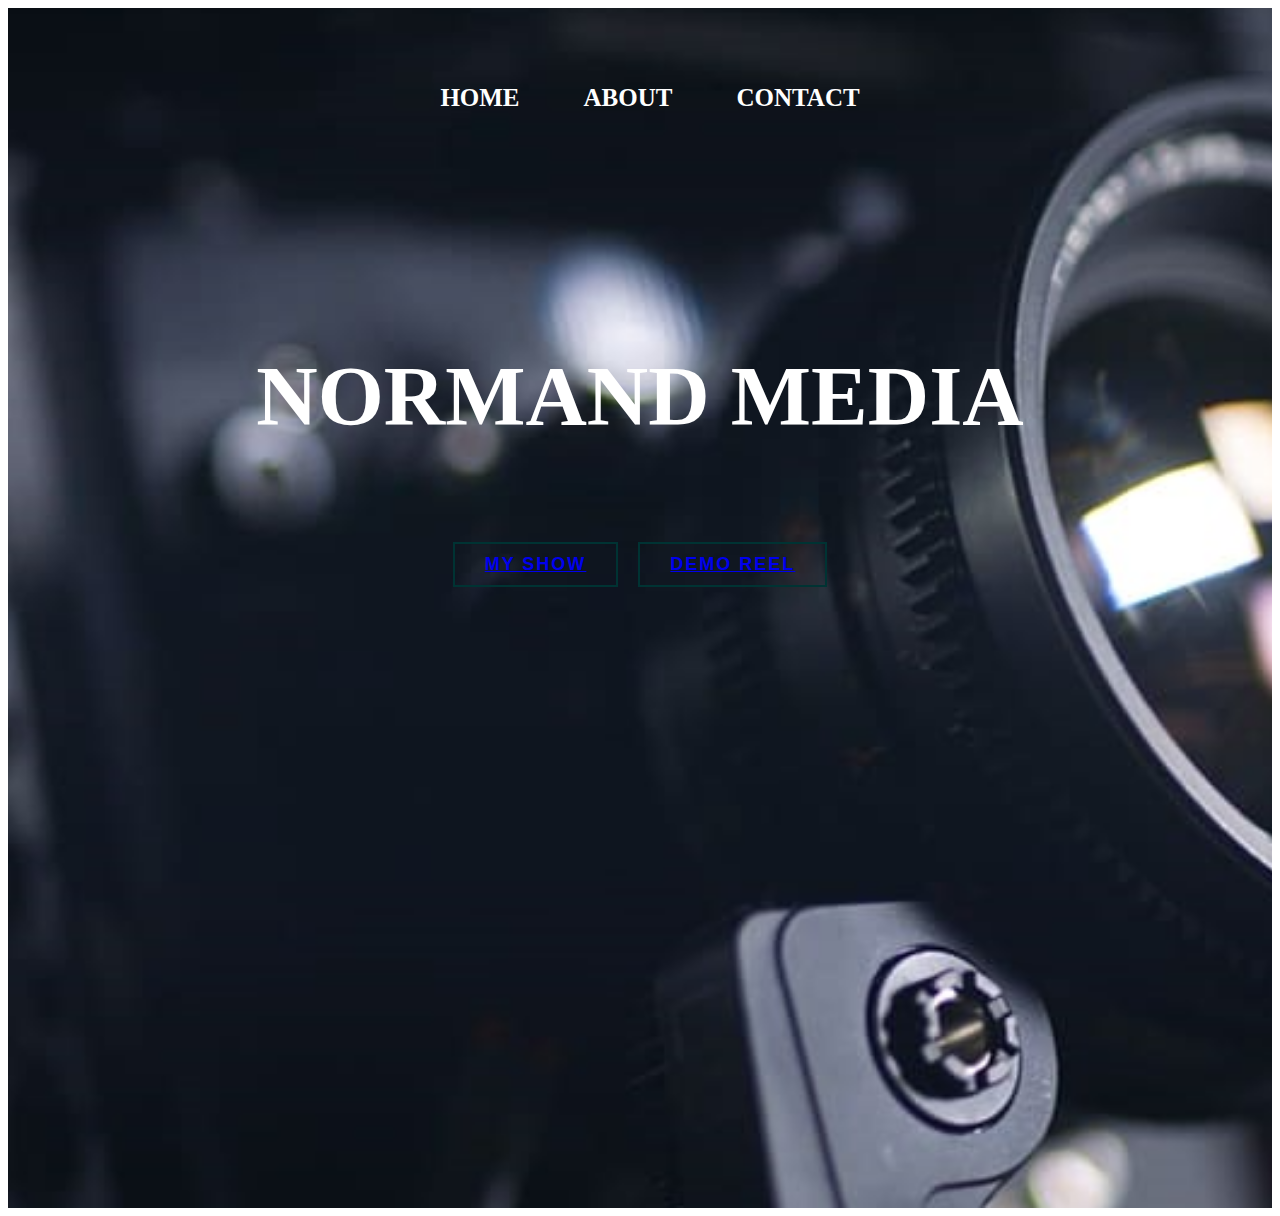
<file: index.html>
<!DOCTYPE html>
<html lang="en">
<head>
    <meta charset="UTF-8">
    <meta http-equiv="X-UA-Compatible" content="IE=edge">
    <meta name="viewport" content="width=device-width, initial-scale=1.0">
    <title>Midterm</title>
    <link rel="stylesheet" type="text/css" href="style.css">
</head>
<body>
    <div class="container">
        <div class="header">
            <div class="navbar">
                <a href="index.html">HOME</a>
                <a href="about.html">ABOUT</a>
                <a href="contact.html">CONTACT</a>
            </div>
        </div>
        <div class="content">
                <h1>NORMAND MEDIA</h1>
                <button class="btn"><a href="https://www.youtube.com/playlist?list=PLuH2FZ2bYRwLh-No531XbAQkcXrUEYFoE">MY SHOW</a></button>
			<button class="btn"><a href="https://www.youtube.com/watch?v=6lfeZS6dkrM&t">DEMO REEL</a></button>

        </div>
        
    </div>
    
</body>
</html>
</file>
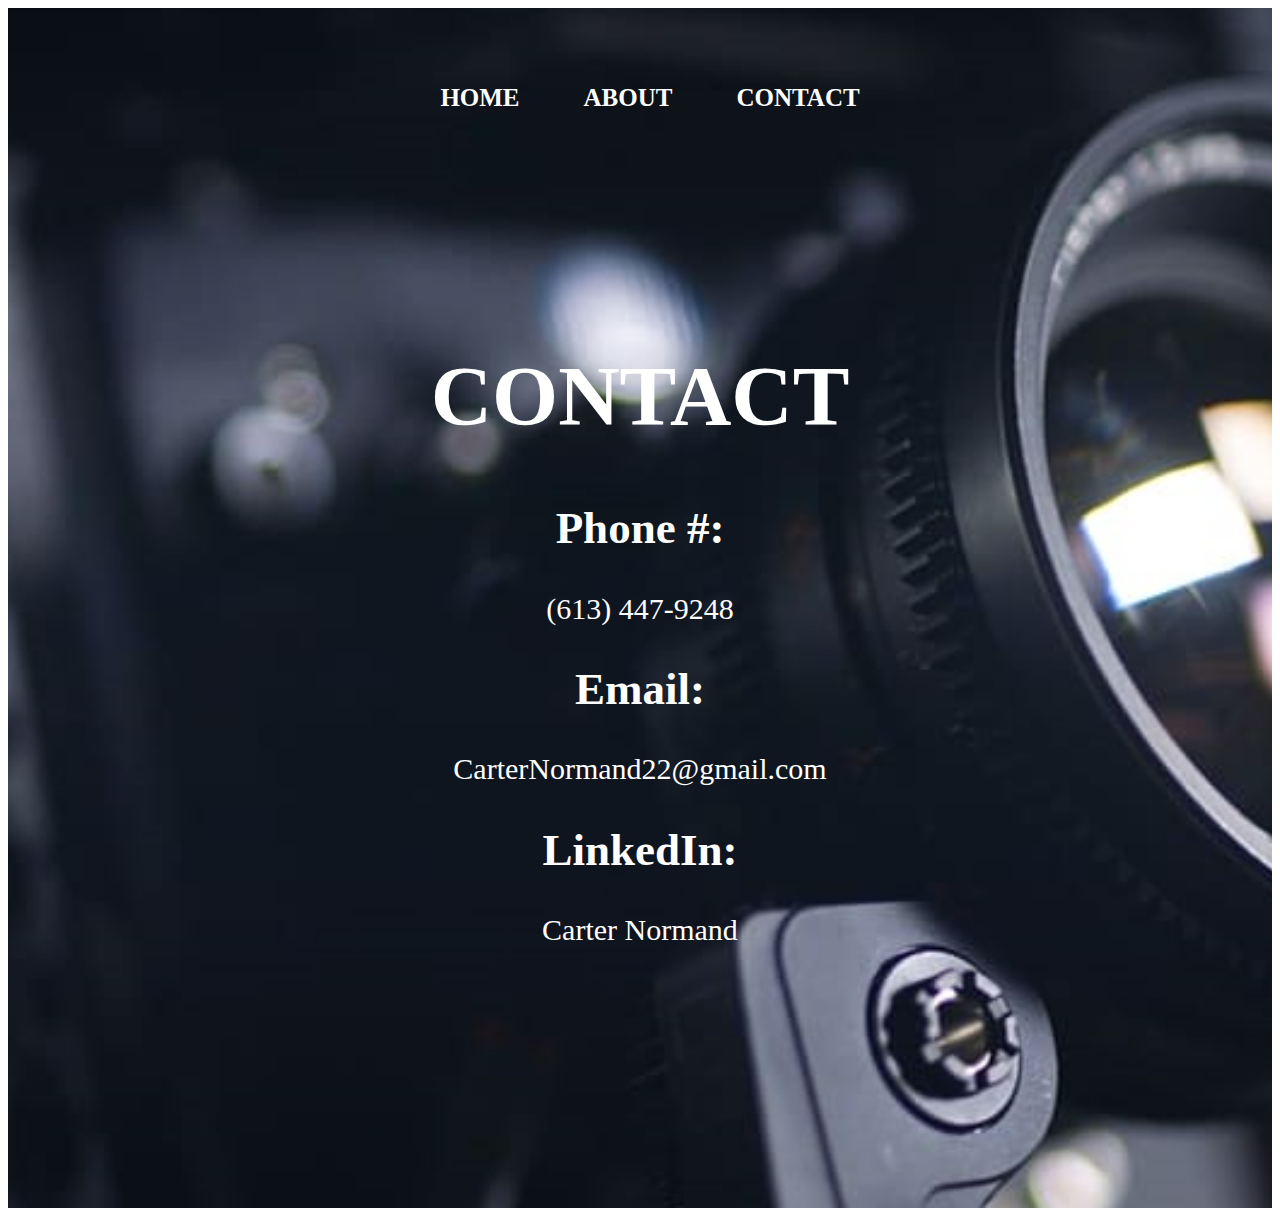
<file: contact.html>
<!DOCTYPE html>
<html lang="en">
<head>
    <meta charset="UTF-8">
    <meta http-equiv="X-UA-Compatible" content="IE=edge">
    <meta name="viewport" content="width=device-width, initial-scale=1.0">
    <title>Midterm</title>
    <link rel="stylesheet" type="text/css" href="style.css">
</head>
<body>
    <div class="container">
        <div class="header">
            <div class="navbar">
                <a href="index.html">HOME</a>
                <a href="about.html">ABOUT</a>
                <a href="contact.html">CONTACT</a>
            </div>
        </div>
        <div class="content">
                <h1>CONTACT</h1>
        </div>
        <div class="text">
        <h2>Phone #:</h2>
        <p1>(613) 447-9248</p1>
        <h2>Email:</h2>
        <p2>CarterNormand22@gmail.com</p2>
        <h2>LinkedIn:</h2>
        <p3>Carter Normand</p3>
    </div>
    </div>
    
</body>
</html>
</file>
<file: style.css>
.container{
    width:100%;
    height: 1200px;
    background-image: url(film.png);
    background-repeat:repeat;
    background-size: cover;
    background-position: center;
    padding-left: 8%;
    padding-right: 8%;
    box-sizing: border-box;
}

.header {
    height:15%;
    display: flex;
    align-items: center;
    overflow: hidden;
    position:relative;
}


.navbar {
    text-align: center;
    flex: 1;

}

.navbar:hover {
    transform: scale(1.2); transition: 0.9s;
}

.navbar a{
    padding:6px 20px;
    text-decoration: none;
    color: white;
    margin-left: 20px;
    font-size: 25px;
    font-weight: bolder;
    
}

.btn{
	cursor: pointer;
	color: #cc0052;
	font-size: 18px;
	letter-spacing: 2px;
	padding:10px 30px;
	border:2px solid #003333;
	background: transparent;
	text-decoration: none;
	text-align: center;
	font-weight: bold;
	margin:40px 8px;

}

.btn:hover{
	color: #000;
	background-color: #fff;
    transform: scale(1.2); transition: 0.9s;
}
.btn a:visited{
	background-color: #fff;
	color: #ffffff;

}
.btn a:hover{
	color: #000000;
    transform: scale(1.2); transition: 0.9s;
}

.content{
    text-align: center;
    margin-top: 15%;
}


.content h1{
    font-size: 85px;
    color: white;
}

.text{
    font-size: 30px;
    color: white; 
    text-align: center;
}

.img-67{
    width: 600px;
    align-self: center;
    
}

.aboutme{
    font-size: 30px;
    color: white; 
    text-align: center;
   
}
</file>
